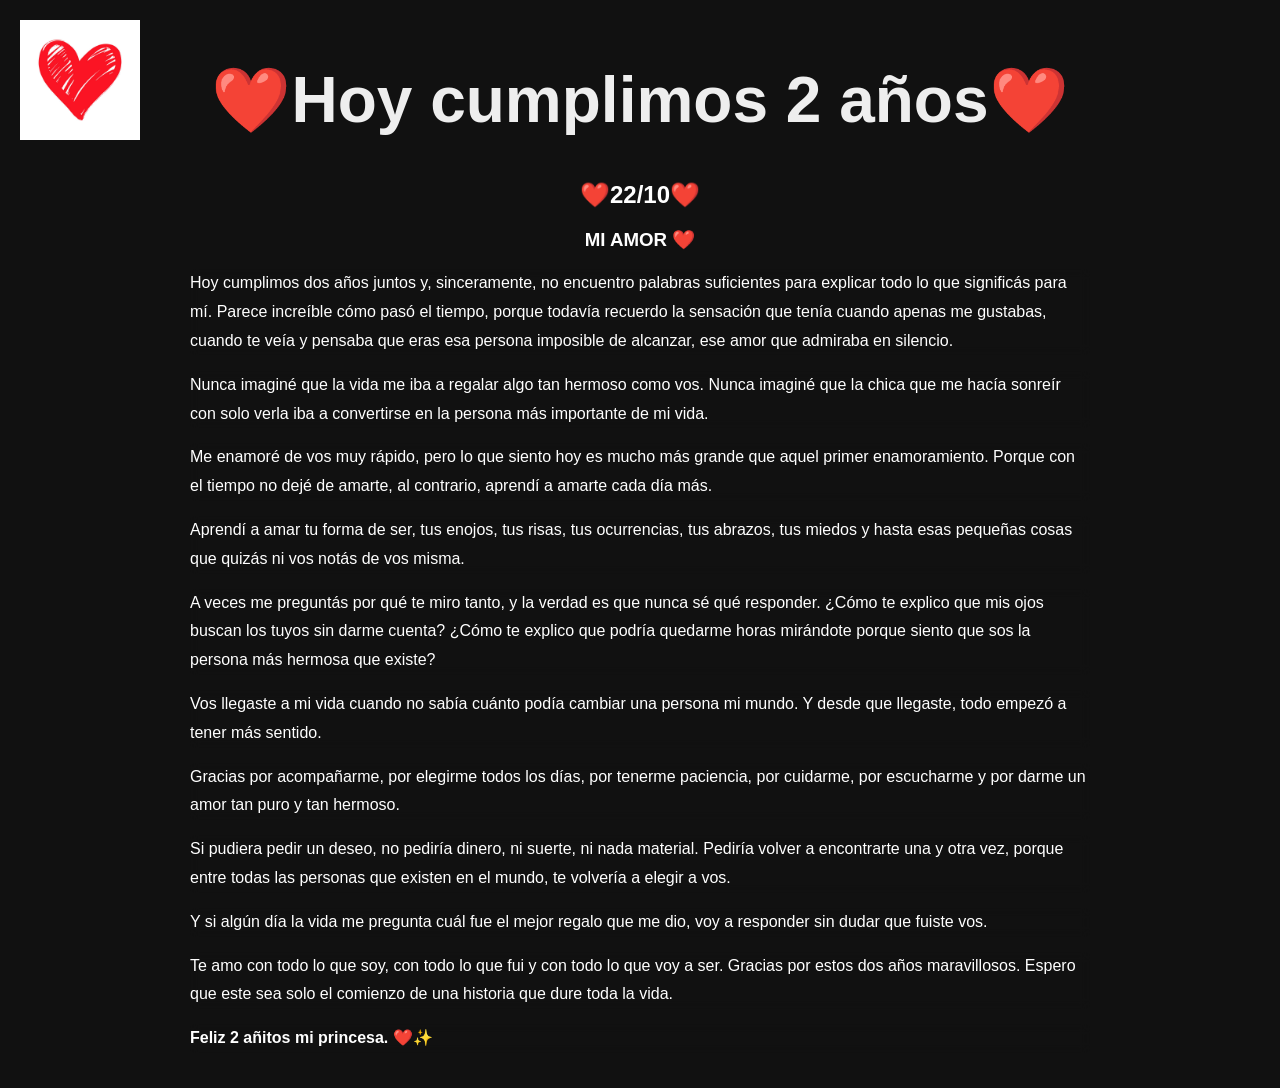
<file: index.html>
<!DOCTYPE html>
<html lang="en">
<head>
    <meta charset="UTF-8">
    <meta name="viewport" content="width=device-width, initial-scale=1.0">
    <title>Document</title>
<link rel="stylesheet" href="1.css">
<meta name="viewport" content="width=device-width, initial-scale=1.0">
    
<style>
body{
    margin:0;
    overflow-y: auto;
    background:#111;
    font-family: 'Poppins', sans-serif;
    color: #fff;
    padding: 20px;
}

.confeti{
    position:fixed;
    top:-20px;
    animation: caer linear forwards;
    pointer-events:none;
}

@keyframes caer{
    0%{
        transform: translateY(0) rotate(0deg);
        opacity:1;
    }

    100%{
        transform: translateY(110vh) rotate(720deg);
        opacity:0;
    }
}
    h2, h3{
    text-align: center;
}
    p{
    max-width: 900px;
    margin: 15px auto;
    backdrop-filter: blur(5px);
    line-height: 1.8;
}

  
</style>
</head>
<body>
    <h1>❤️Hoy cumplimos 2 años❤️</h1>
   
    <h2>❤️22/10❤️</h2>

<h3>MI AMOR ❤️</h3>

<p>
Hoy cumplimos dos años juntos y, sinceramente, no encuentro palabras suficientes para explicar todo lo que significás para mí. Parece increíble cómo pasó el tiempo, porque todavía recuerdo la sensación que tenía cuando apenas me gustabas, cuando te veía y pensaba que eras esa persona imposible de alcanzar, ese amor que admiraba en silencio.
</p>

<p>
Nunca imaginé que la vida me iba a regalar algo tan hermoso como vos. Nunca imaginé que la chica que me hacía sonreír con solo verla iba a convertirse en la persona más importante de mi vida.
</p>

<p>
Me enamoré de vos muy rápido, pero lo que siento hoy es mucho más grande que aquel primer enamoramiento. Porque con el tiempo no dejé de amarte, al contrario, aprendí a amarte cada día más.
</p>

<p>
Aprendí a amar tu forma de ser, tus enojos, tus risas, tus ocurrencias, tus abrazos, tus miedos y hasta esas pequeñas cosas que quizás ni vos notás de vos misma.
</p>

<p>
A veces me preguntás por qué te miro tanto, y la verdad es que nunca sé qué responder. ¿Cómo te explico que mis ojos buscan los tuyos sin darme cuenta? ¿Cómo te explico que podría quedarme horas mirándote porque siento que sos la persona más hermosa que existe?
</p>

<p>
Vos llegaste a mi vida cuando no sabía cuánto podía cambiar una persona mi mundo. Y desde que llegaste, todo empezó a tener más sentido.
</p>

<p>
Gracias por acompañarme, por elegirme todos los días, por tenerme paciencia, por cuidarme, por escucharme y por darme un amor tan puro y tan hermoso.
</p>

<p>
Si pudiera pedir un deseo, no pediría dinero, ni suerte, ni nada material. Pediría volver a encontrarte una y otra vez, porque entre todas las personas que existen en el mundo, te volvería a elegir a vos.
</p>

<p>
Y si algún día la vida me pregunta cuál fue el mejor regalo que me dio, voy a responder sin dudar que fuiste vos.
</p>

<p>
Te amo con todo lo que soy, con todo lo que fui y con todo lo que voy a ser. Gracias por estos dos años maravillosos. Espero que este sea solo el comienzo de una historia que dure toda la vida.
</p>

<p>
<strong>Feliz 2 añitos mi princesa. ❤️✨</strong>
</p>
<script>

const emojis = ["💖","💕","💘","💝","❤️","🩷"];

function crearConfeti(){

    const confeti = document.createElement("div");
    confeti.classList.add("confeti");

    confeti.innerHTML =
        emojis[Math.floor(Math.random() * emojis.length)];

    confeti.style.left = Math.random() * 100 + "vw";

    confeti.style.fontSize =
        (Math.random() * 25 + 15) + "px";

    confeti.style.animationDuration =
        (Math.random() * 3 + 2) + "s";

    document.body.appendChild(confeti);

    setTimeout(() => {
        confeti.remove();
    }, 5000);
}

setInterval(crearConfeti, 120);

</script>


<a href="album-digital/index.html" class="logo">
    <img src="logo.png" alt="Logo">
</a>
</body>
</html>
</file>
<file: 1.css>
body{
    background: linear-gradient(to right, rgb(248, 248, 248), rgb(194, 1, 1));
}

h1 {
    text-align: center;
    color: #eee;
     font-size:5vw;
}
h1:hover{
  color:rgba(179, 0, 0, 0.877);
}
.sticker{
    position: fixed;      
    bottom: 20px;         
    right: 20px;          
    width: 120px; 
    top: 10px;
    left: 10px;         
}
.logo{
    position: fixed;     
    top: 20px;
    left: 20px;
    display: inline-block;
    z-index: 1000;
}

.logo img{
    width: 120px;
    max-width: 100%;
    height: auto;
    display: block;
    cursor: pointer;
    transition: transform 0.3s;
}

.logo img:hover{
    transform: scale(1.05);
}

@media (max-width: 768px){

    .logo{
        top: 10px;
        left: 10px;
    }

    .logo img{
        width: 70px;
    }

}
</file>
